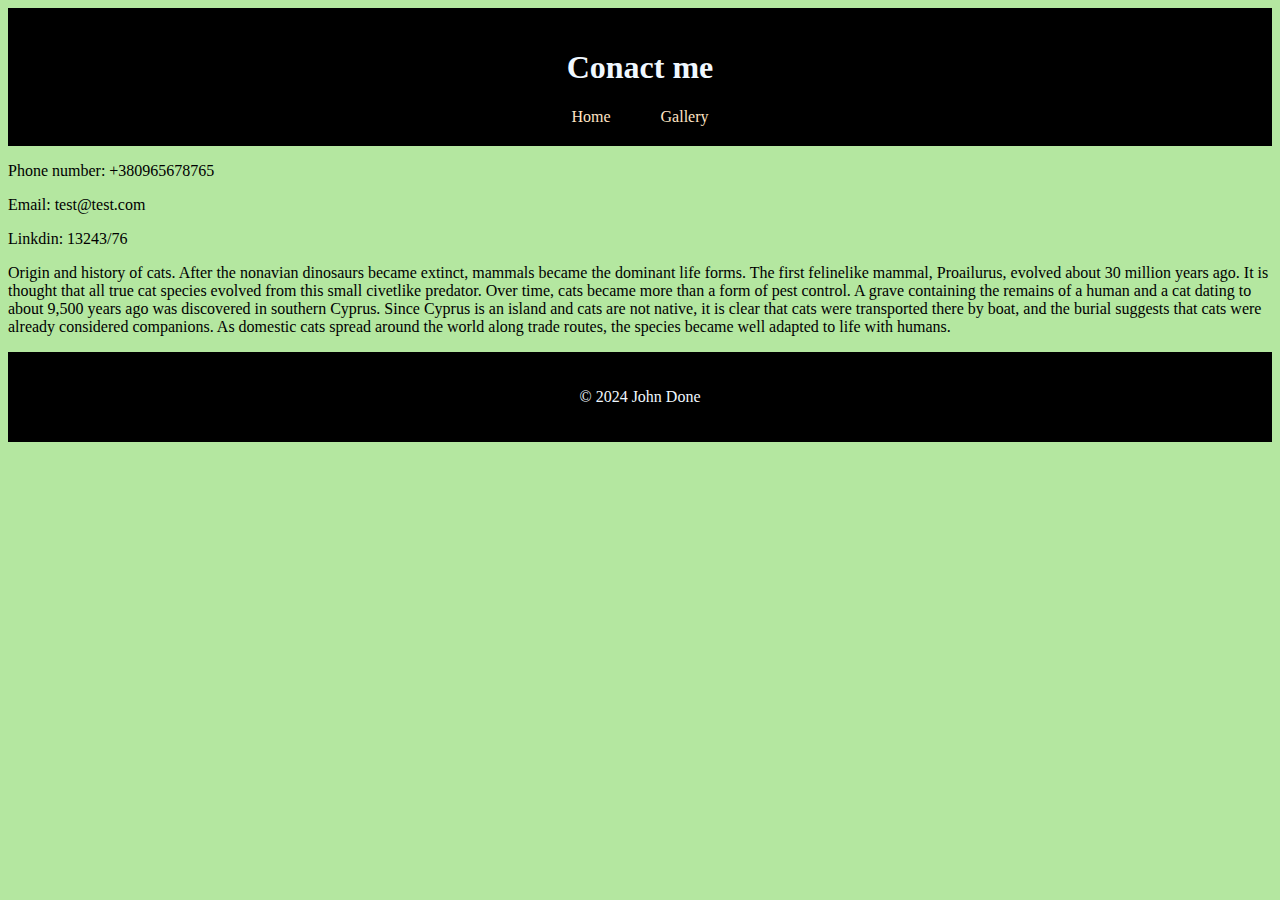
<file: Home/pages/contact.html>
<!DOCTYPE html>
<html lang="en">
    <head>
        <meta charset="UTF-8">
        <title>Conact</title>
        <link rel="stylesheet" href="../style.css">
    </head>
    <body>
        <header>
            <h1>Conact me</h1>
            <nav>
                <ul>
                    <li><a href="../index.html">Home</a></li>
                    <li><a href="./gallery.html">Gallery</a></li>
                </ul>
            </nav>
        </header>
        <main>
            <section>
                <p>Phone number: +380965678765</p>
                <p>Email: test@test.com</p>
                <p>Linkdin: 13243/76</p>
                <p>Origin and history of cats.
                    After the nonavian dinosaurs became extinct, mammals became the dominant life forms. 
                    The first felinelike mammal, Proailurus, evolved about 30 million years ago. 
                    It is thought that all true cat species evolved from this small civetlike predator.
                    Over time, cats became more than a form of pest control. 
                    A grave containing the remains of a human and a cat dating to about 9,500 years ago was discovered in southern Cyprus. 
                    Since Cyprus is an island and cats are not native, it is clear that cats were transported there by boat, and the burial suggests that cats were already considered companions.
                    As domestic cats spread around the world along trade routes, the species became well adapted to life with humans.
                </p>
            </section>
        </main>
        <footer>
            <p>&copy; 2024 John Done</p>
        </footer>
    </body>
</html>
</file>
<file: Home/style.css>
body{
    font-family: Cambria, Cochin, Georgia, Times, 'Times New Roman', serif;
    margin-bottom:0;
    padding-inline:0;
    background-color: rgb(180, 231, 160);
}
header{
    background-color: black;
    color: aliceblue;
    padding: 20px;
    text-align: center;
}
header nav ul{
    padding:0;
    margin:0;
    display: flex;
    justify-content: center;
    gap: 50px;
}
header nav ul li{
    display: inline;
}
header nav ul li a {
    color: bisque;
    text-decoration: none;
}
.gallery{
    display: flex;
    gap: 20 px;
    justify-content: center;
    margin: 20px;
}
.gallery img { 
    width: 150;
    height: auto;
    border-radius: 20px;
}
footer {
    background-color: black;
    color: aliceblue;
    padding: 20px;
    text-align: center;
}
</file>
